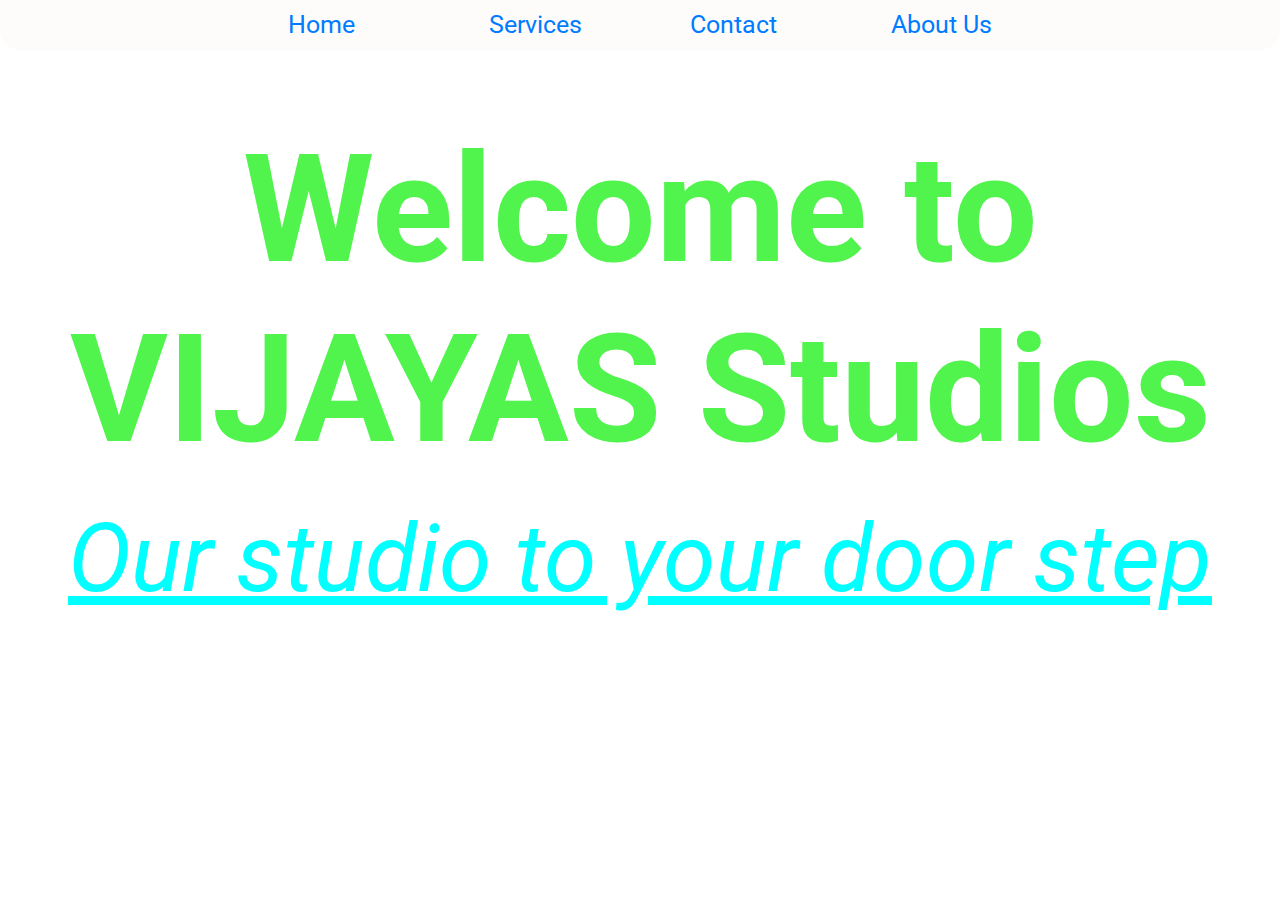
<file: index.html>
<!DOCTYPE html>
<html lang="en">
<head>
    <meta charset="UTF-8">
    <meta name="viewport" content="width=device-width, initial-scale=1.0">
    <title>Document</title>
    <link rel="stylesheet" href="index.css">
    <link rel="stylesheet" href="https://stackpath.bootstrapcdn.com/bootstrap/4.5.2/css/bootstrap.min.css" integrity="sha384-JcKb8q3iqJ61gNV9KGb8thSsNjpSL0n8PARn9HuZOnIxN0hoP+VmmDGMN5t9UJ0Z" crossorigin="anonymous">
    <script src="https://code.jquery.com/jquery-3.5.1.slim.min.js" integrity="sha384-DfXdz2htPH0lsSSs5nCTpuj/zy4C+OGpamoFVy38MVBnE+IbbVYUew+OrCXaRkfj" crossorigin="anonymous"></script>
    <script src="https://cdn.jsdelivr.net/npm/popper.js@1.16.1/dist/umd/popper.min.js" integrity="sha384-9/reFTGAW83EW2RDu2S0VKaIzap3H66lZH81PoYlFhbGU+6BZp6G7niu735Sk7lN" crossorigin="anonymous"></script>
    <script src="https://stackpath.bootstrapcdn.com/bootstrap/4.5.2/js/bootstrap.min.js" integrity="sha384-B4gt1jrGC7Jh4AgTPSdUtOBvfO8shuf57BaghqFfPlYxofvL8/KUEfYiJOMMV+rV" crossorigin="anonymous"></script>
</head>
    <div class="main">
        <div class="parent">
            <div class="sub">
                <div class="one"><a href="#">Home</a></div>
                <div class="one"><a href="mystudio.html">Services</a></div>
                <div class="one"><a href="#">Contact</a></div>
                <div class="one"><a href="#">About Us</a></div>
            </div>
        </div>
        <div class="heading">
            <h1>Welcome to VIJAYAS Studios</h1>
            <p>Our studio to your door step</p>
        </div>
    </div>
</body>
</html>
</file>
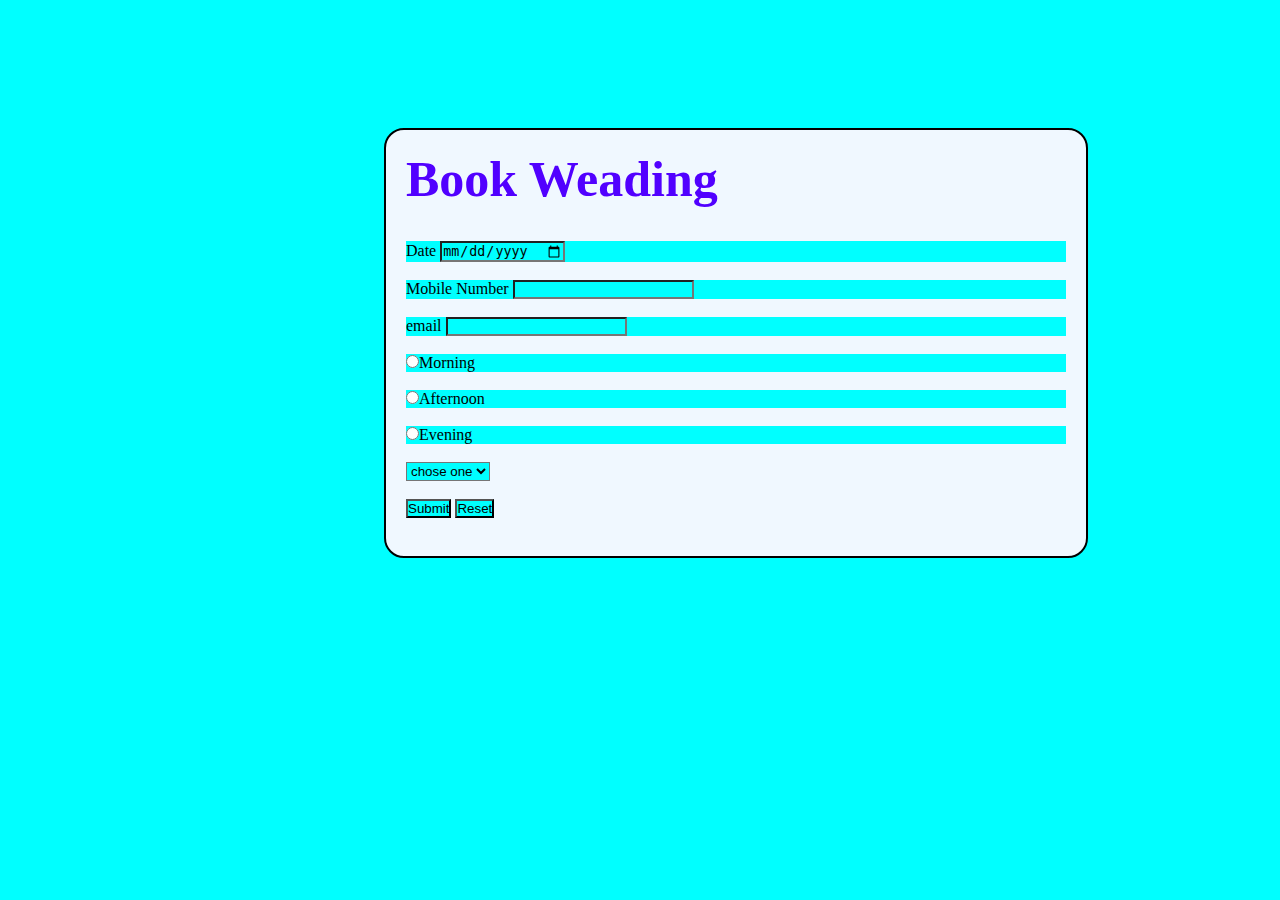
<file: booking.html>
<!DOCTYPE html>
<html lang="en">
<head>
    <meta charset="UTF-8"><!-- meta is used for search engine optimization -->
    <meta name="viewport" content="width=device-width, initial-scale=1.0">
    <meta name="keywords" content="best placement training, top 5 placement institute">
    <meta name="description" content="This is 100% placement gurantee institute">
    <meta name="author" content="jashwanth">
    <title>Booking</title>
    <link rel="stylesheet" href="booking.css">
</head>
<body>
        <form method="get" action="about.html" class="book">
            <div class="heading">
                <h1>Book Weading</h1>
            </div>
            <br>
            <div>
                <label for="date">Date <input type="date" id="date"></label>
            </div>
            <br>
            <div>
                <label for="mobilenum"> Mobile Number <input type="number" id="mobilenum" max="10"></label>
            </div>
            <br>
            <div>
                <label for="email">email <input type="email" id="email"></label>
            </div>
            <br>       
            <div>
                <label for="time1"><input id="time1" type="radio" name="course-timings">Morning</label>
            </div>
            <br>
            <div>
                <label for="time2"><input type="radio" id="time2" name="course-timings">Afternoon</label>
            </div>
            <br>
            <div>
                <label for="time2"><input type="radio" id="time2" name="course-timings">Evening</label>
            </div>
            <br>
            <select name="" id="">
                <option value="">chose one</option>
                <option value="">SQL</option>
                <option value="">Python</option>
                <option value="">Java</option>
                <option value="">CSS</option>
                <option value="">HTML</option>
            </select>
            <br><br>
            <button type="submit">Submit</button>
            <button type="submit">Reset</button>
            <br><br>
        </form>
</body>
</html>
</file>
<file: index.css>
@import url('https://fonts.googleapis.com/css2?family=Bree+Serif&family=Caveat:wght@400;700&family=Lobster&family=Monoton&family=Open+Sans:ital,wght@0,400;0,700;1,400;1,700&family=Playfair+Display+SC:ital,wght@0,400;0,700;1,700&family=Playfair+Display:ital,wght@0,400;0,700;1,700&family=Roboto:ital,wght@0,400;0,700;1,400;1,700&family=Source+Sans+Pro:ital,wght@0,400;0,700;1,700&family=Work+Sans:ital,wght@0,400;0,700;1,700&display=swap');

* {
    font-family: Roboto, sans-serif;
    margin: 0;
    padding: 0;
}
.heading h1{
    font-size: 150px;
    color: rgb(80, 244, 77);
    font-weight: bolder;

}
.heading p{
    font-size: 95px;
    font-style: italic;
    color:aqua;
    text-decoration: underline;
}
.heading{
    padding: 70px 0;
    text-align: center;
}
.main{
    background-image: url(https://img.freepik.com/premium-photo/world-photography-day-photography-studio_772412-2103.jpg?w=826);
    height: 100vh;
    background-size: cover;
}
div {
    display: block;
    unicode-bidi: isolate;
}
.footer{


    border-top-left-radius: 90px;
    border-top-right-radius: 90px;
    display: flex;
    margin-left: 35%;
    margin-right: 35%;
    justify-content: center;
    align-items: center;
}

.button{
    margin-top: 30px;
    height: 100px;
    width: 150px;
    border-radius: 50px;
    background-color: rgb(160, 216, 249);
    color: white;
    border-width: 5px;
    font-size: 32px;
}
.parent{
    background-color: rgb(253, 252, 251);
    height: 50px;
    display: grid;
    align-items: center;
    justify-content: center; 
    border-bottom-left-radius: 20px; 
    border-bottom-right-radius: 20px;
}
.sub{
    display: grid;  
    grid-template-columns: 1fr 1fr 1fr 1fr;
    gap: 100px;
}
a{
    text-decoration: none;
    font-size: 25px;
}
.menu{
    background-color: rgb(252, 173, 137);
    height: 700px;
    display: flex;
    align-items: center;
    justify-content: center;  
}
.services{
    background-color: rgb(247, 247, 249);
    height: 600px;
    width: 1500px;
    border-radius: 2em;
    display: flex;  
}
.box{
    background-color: antiquewhite;
    height: 250px;
    width: 350px;
    border: 2px solid white;
    margin: 1em;
    border-radius: 2em;
    align-items: center;
    justify-content: center;
    display: flex;

}
.sub1{
    display: flex;
    position: relative;
    bottom: 350px;
    left: 90px;
  

}
.box1{
 
    background-color: antiquewhite;
    height: 250px;
    width: 350px;
    border: 2px solid white;
    margin: 1em;
    border-radius: 2em;
    align-items: center;
    justify-content: center;
    display: flex;
  
}
.bt2{
    background-color: greenyellow;
    background: linear-gradient(to left,rgb(141, 252, 89) 20%,rgb(15, 134, 13) 80%); 
 
    
 }
 .bt3{
     background-color: lightblue;
     background: linear-gradient(to left,rgb(75, 75, 245) 20%,rgb(154, 154, 249) 80%); 
 
  }
  .bt4{
     background-color: skyblue;
     background: linear-gradient(to left, rgb(134, 209, 244) 20%,rgb(109, 205, 247) 80%); 
 
  }
  .bt5{
     background-color: pink;
     background: linear-gradient(to right,rgb(249, 157, 243) 20%,rgb(176, 40, 106) 80%); 
 
  }
  .bt6{
     background-color: orangered;
     background: linear-gradient(to left,rgb(249, 145, 42) 20%,rgb(251, 53, 53) 80%); 
 
  }
  .bt7{
     background-color: blueviolet;
     background: linear-gradient(to left,rgb(57, 150, 225) 20%,rgb(158, 181, 249) 80%); 
 
  }
  p{
     color: rgb(195, 45, 45);
     font-size: 2em;
     text-align: center;
  }
</file>
<file: booking.css>
*{
    padding: 0;
    margin: 0;
    background-color: aqua;
}
.book{
    align-items: center;
    justify-content: center;
    margin-left: 30%;
    margin-top: 10%;
    margin-right: 15%;
    border: 2px solid black;
    border-radius: 20px;
    padding: 20px;
    background-color: aliceblue;
}
h1{
    margin-bottom: 15px;
    color: rgb(81, 0, 255);
    font-size: 50px;
    background-color: aliceblue;
}
</file>
